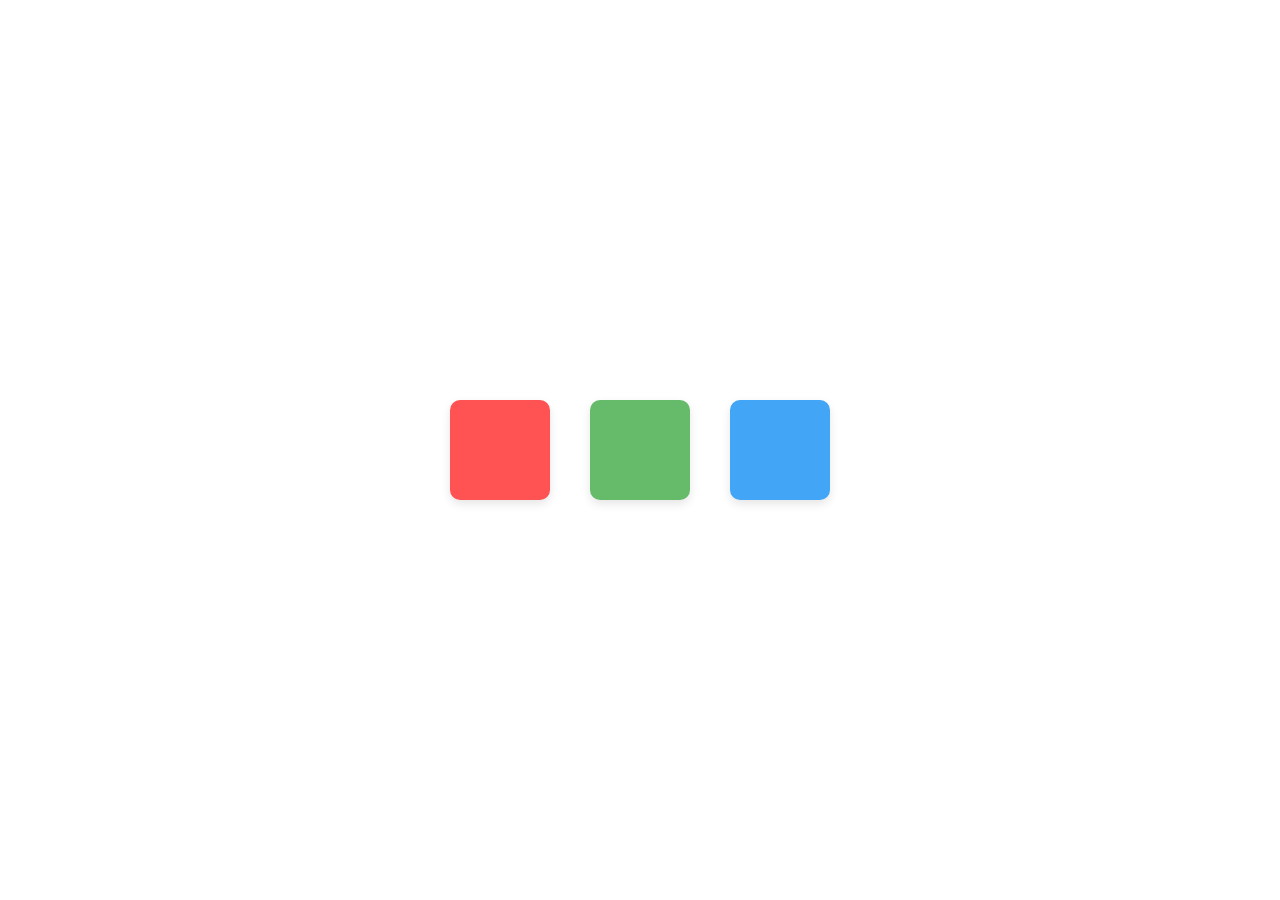
<file: fundo-componente/index.html>
<!DOCTYPE html>
<html lang="en">
<head>
    <meta charset="UTF-8">
    <meta name="viewport" content="width=device-width, initial-scale=1.0">
    <title>Document</title>
    <link rel="stylesheet" href="style.css">
</head>
<body>
    <div class="box" id="box1" style="background-color: #ff5252;"></div>
    <div class="box" id="box2" style="background-color: #66bb6a;"></div>
    <div class="box" id="box3" style="background-color: #42a5f5;"></div>
    <script src="script.js"></script>
</body>
</html>
</file>
<file: fundo-componente/style.css>
body {
    display: flex;
    justify-content: center;
    align-items: center;
    height: 100vh;
    margin: 0;
  }
  
  .box {
    width: 100px;
    height: 100px;
    margin: 20px;
    border-radius: 10px;
    box-shadow: 0 4px 10px rgba(0, 0, 0, 0.1);
    transition: box-shadow 0.3s ease-in-out;
  }
</file>
